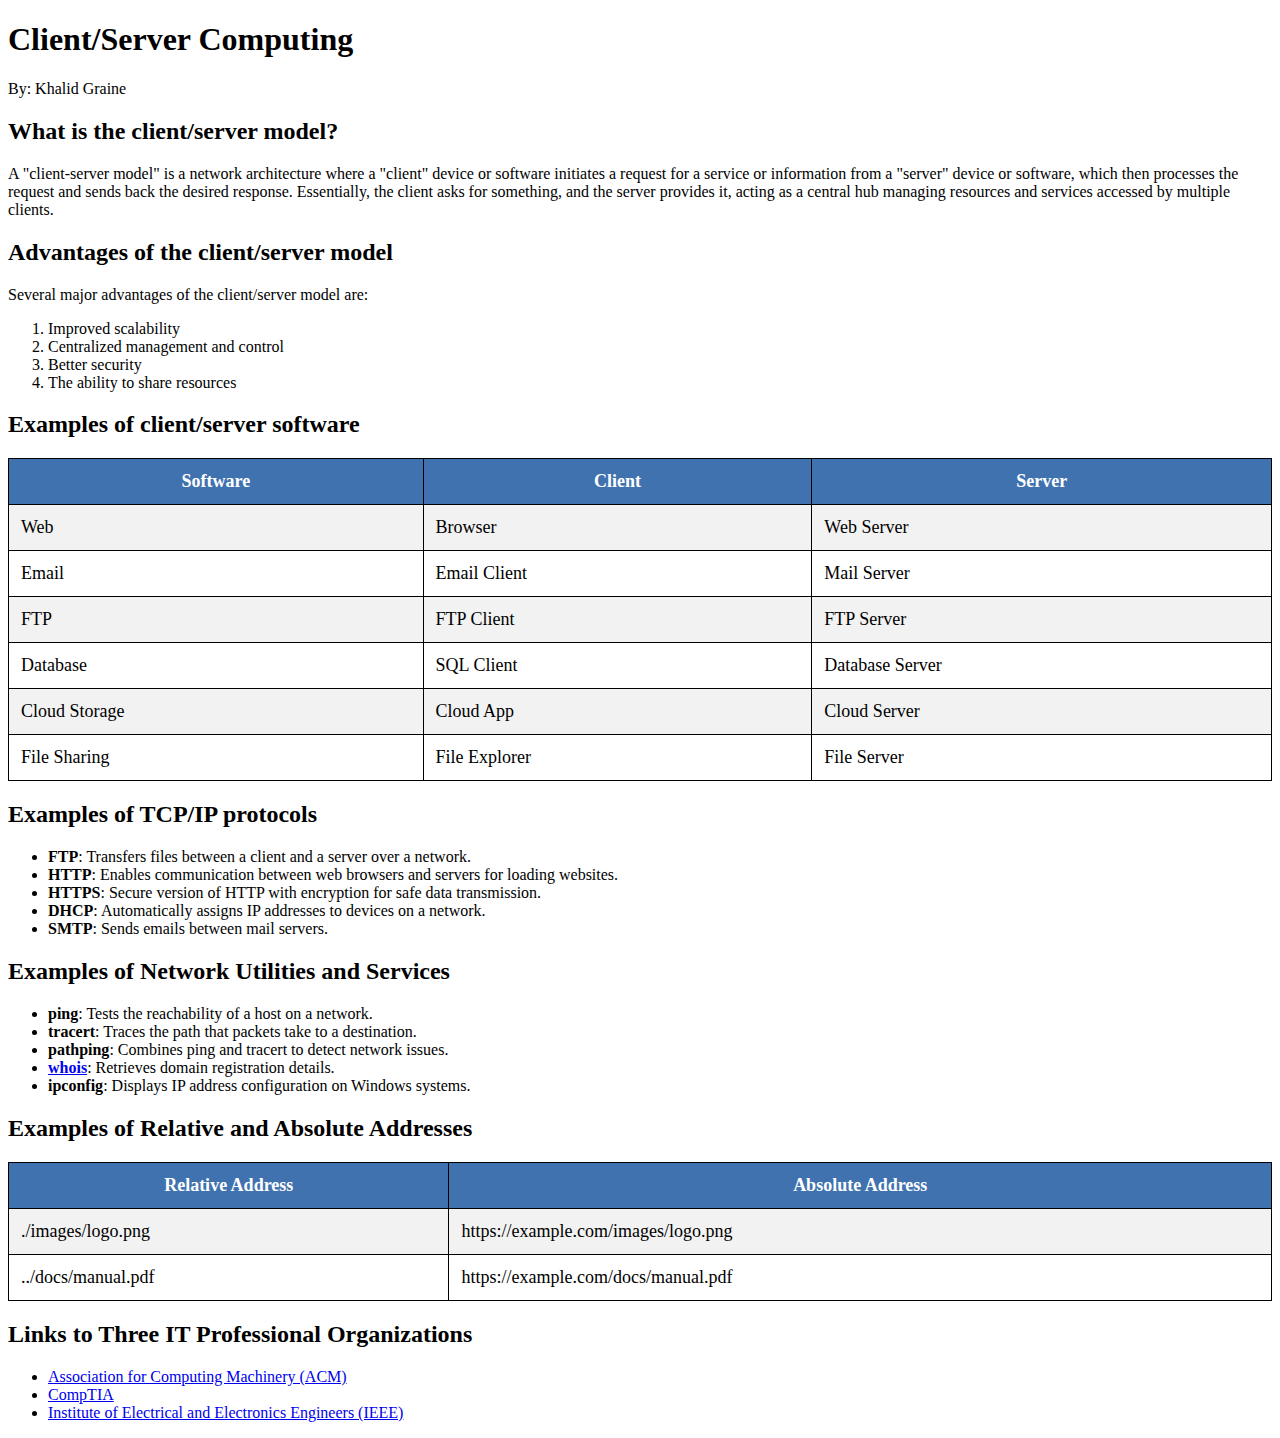
<file: index.html>
<!DOCTYPE html>
<html lang="en">
  <head>
    <meta charset="UTF-8" />
    <meta name="viewport" content="width=device-width, initial-scale=1.0" />
    <link rel="stylesheet" href="./custom.css" />
    <title>Client/Server Computing</title>
  </head>
  <body>
    <h1>Client/Server Computing</h1>
    <p>By: Khalid Graine</p>

    <h2>What is the client/server model?</h2>
    <p>
      A "client-server model" is a network architecture where a "client" device
      or software initiates a request for a service or information from a
      "server" device or software, which then processes the request and sends
      back the desired response. Essentially, the client asks for something, and
      the server provides it, acting as a central hub managing resources and
      services accessed by multiple clients.
    </p>

    <h2>Advantages of the client/server model</h2>
    <p>Several major advantages of the client/server model are:</p>
    <ol>
      <li>Improved scalability</li>
      <li>Centralized management and control</li>
      <li>Better security</li>
      <li>The ability to share resources</li>
    </ol>

    <h2>Examples of client/server software</h2>
    <table border="1">
      <tr>
        <th>Software</th>
        <th>Client</th>
        <th>Server</th>
      </tr>
      <tr>
        <td>Web</td>
        <td>Browser</td>
        <td>Web Server</td>
      </tr>
      <tr>
        <td>Email</td>
        <td>Email Client</td>
        <td>Mail Server</td>
      </tr>
      <tr>
        <td>FTP</td>
        <td>FTP Client</td>
        <td>FTP Server</td>
      </tr>
      <tr>
        <td>Database</td>
        <td>SQL Client</td>
        <td>Database Server</td>
      </tr>
      <tr>
        <td>Cloud Storage</td>
        <td>Cloud App</td>
        <td>Cloud Server</td>
      </tr>
      <tr>
        <td>File Sharing</td>
        <td>File Explorer</td>
        <td>File Server</td>
      </tr>
    </table>

    <h2>Examples of TCP/IP protocols</h2>
    <ul>
      <li>
        <strong>FTP</strong>: Transfers files between a client and a server over
        a network.
      </li>
      <li>
        <strong>HTTP</strong>: Enables communication between web browsers and
        servers for loading websites.
      </li>
      <li>
        <strong>HTTPS</strong>: Secure version of HTTP with encryption for safe
        data transmission.
      </li>
      <li>
        <strong>DHCP</strong>: Automatically assigns IP addresses to devices on
        a network.
      </li>
      <li><strong>SMTP</strong>: Sends emails between mail servers.</li>
    </ul>

    <h2>Examples of Network Utilities and Services</h2>
    <ul>
      <li>
        <strong>ping</strong>: Tests the reachability of a host on a network.
      </li>
      <li>
        <strong>tracert</strong>: Traces the path that packets take to a
        destination.
      </li>
      <li>
        <strong>pathping</strong>: Combines ping and tracert to detect network
        issues.
      </li>
      <li>
        <strong
          ><a href="https://whois.domaintools.com" target="_blank"
            >whois</a
          ></strong
        >: Retrieves domain registration details.
      </li>
      <li>
        <strong>ipconfig</strong>: Displays IP address configuration on Windows
        systems.
      </li>
    </ul>

    <h2>Examples of Relative and Absolute Addresses</h2>
    <table border="1">
      <tr>
        <th>Relative Address</th>
        <th>Absolute Address</th>
      </tr>
      <tr>
        <td>./images/logo.png</td>
        <td>https://example.com/images/logo.png</td>
      </tr>
      <tr>
        <td>../docs/manual.pdf</td>
        <td>https://example.com/docs/manual.pdf</td>
      </tr>
    </table>

    <h2>Links to Three IT Professional Organizations</h2>
    <ul>
      <li>
        <a href="https://www.acm.org/" target="_blank"
          >Association for Computing Machinery (ACM)</a
        >
      </li>
      <li><a href="https://www.comptia.org/" target="_blank">CompTIA</a></li>
      <li>
        <a href="https://www.ieee.org/" target="_blank"
          >Institute of Electrical and Electronics Engineers (IEEE)</a
        >
      </li>
    </ul>
  </body>
</html>
</file>
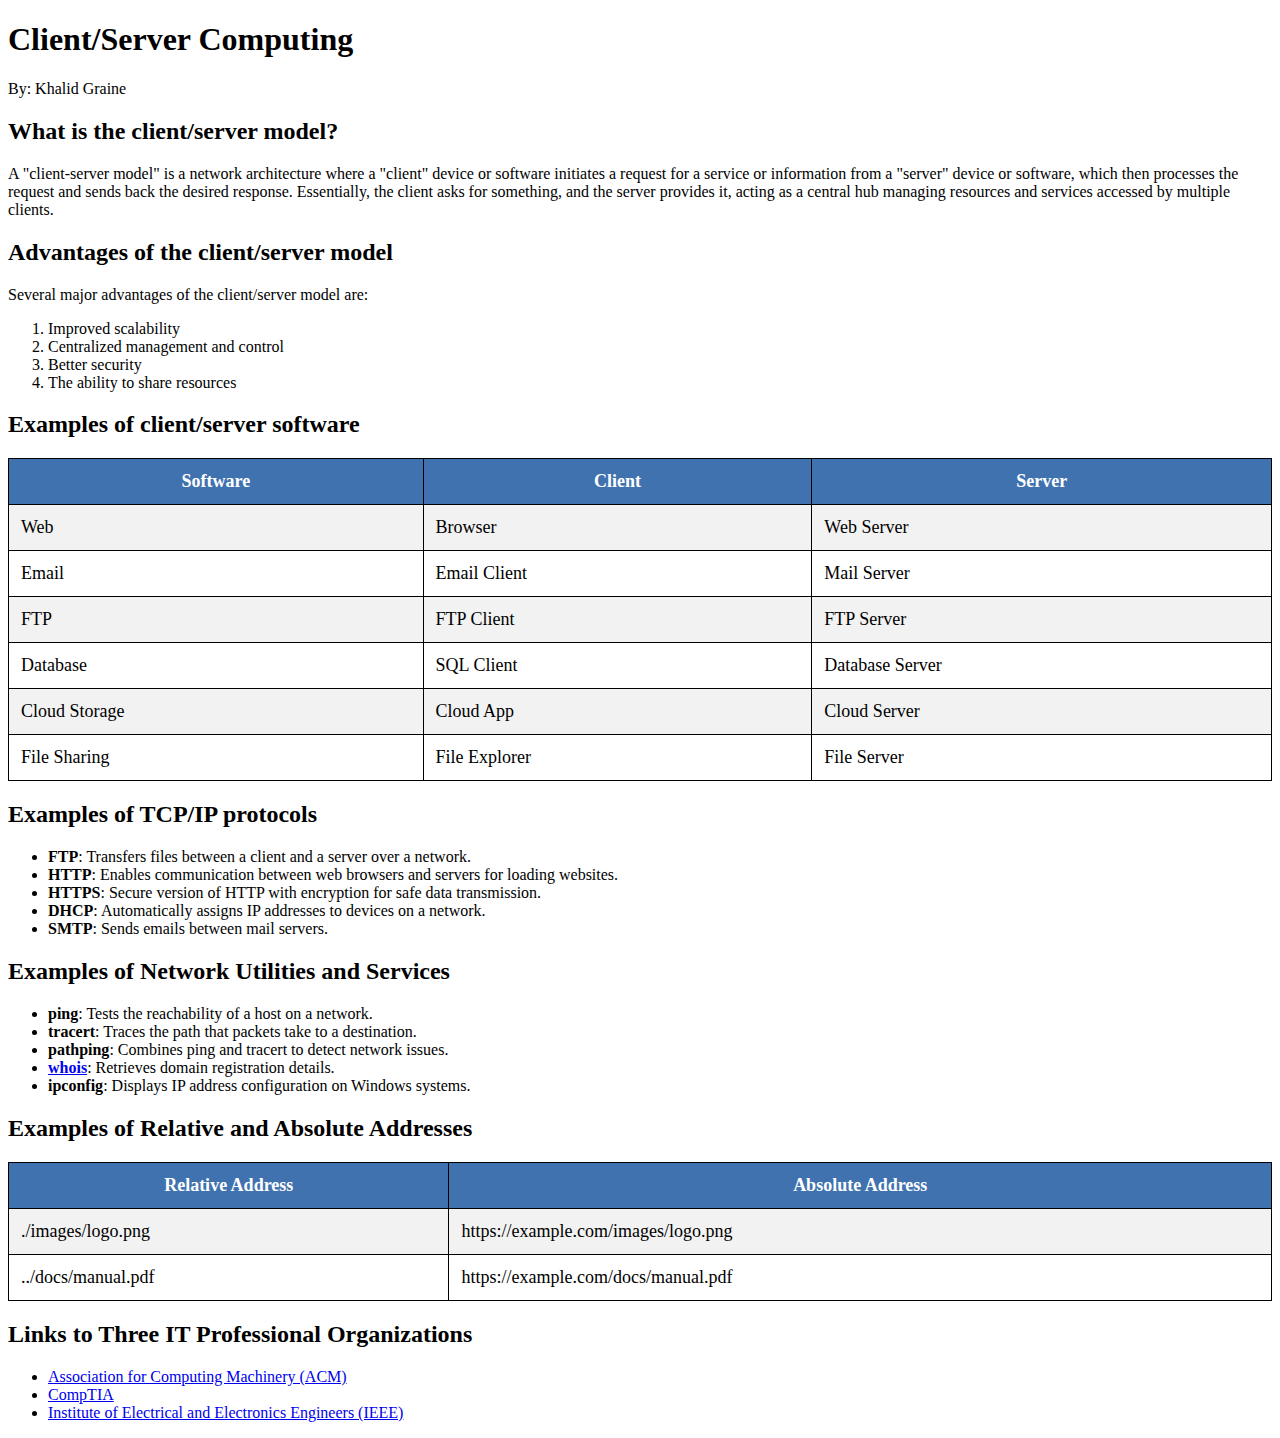
<file: clientserver.html>
<!DOCTYPE html>
<html lang="en">
<head>
    <meta charset="UTF-8">
    <meta name="viewport" content="width=device-width, initial-scale=1.0">
    <link rel="stylesheet" href="./custom.css">
    <title>Client/Server Computing</title>
</head>
<body>
    <h1>Client/Server Computing</h1>
    <p>By: Khalid Graine</p>

    <h2>What is the client/server model?</h2>
    <p>A "client-server model" is a network architecture where a "client" device or software initiates a request for a service or information from a "server" device or software, which then processes the request and sends back the desired response. Essentially, the client asks for something, and the server provides it, acting as a central hub managing resources and services accessed by multiple clients.</p>

    <h2>Advantages of the client/server model</h2>
    <p>Several major advantages of the client/server model are:</p>
    <ol>
        <li>Improved scalability</li>
        <li>Centralized management and control</li>
        <li>Better security</li>
        <li>The ability to share resources</li>
    </ol>

    <h2>Examples of client/server software</h2>
    <table border="1">
        <tr>
            <th>Software</th>
            <th>Client</th>
            <th>Server</th>
        </tr>
        <tr>
            <td>Web</td>
            <td>Browser</td>
            <td>Web Server</td>
        </tr>
        <tr>
            <td>Email</td>
            <td>Email Client</td>
            <td>Mail Server</td>
        </tr>
        <tr>
            <td>FTP</td>
            <td>FTP Client</td>
            <td>FTP Server</td>
        </tr>
        <tr>
            <td>Database</td>
            <td>SQL Client</td>
            <td>Database Server</td>
        </tr>
        <tr>
            <td>Cloud Storage</td>
            <td>Cloud App</td>
            <td>Cloud Server</td>
        </tr>
        <tr>
            <td>File Sharing</td>
            <td>File Explorer</td>
            <td>File Server</td>
        </tr>
    </table>

    <h2>Examples of TCP/IP protocols</h2>
    <ul>
        <li><strong>FTP</strong>: Transfers files between a client and a server over a network.</li>
        <li><strong>HTTP</strong>: Enables communication between web browsers and servers for loading websites.</li>
        <li><strong>HTTPS</strong>: Secure version of HTTP with encryption for safe data transmission.</li>
        <li><strong>DHCP</strong>: Automatically assigns IP addresses to devices on a network.</li>
        <li><strong>SMTP</strong>: Sends emails between mail servers.</li>
    </ul>

    <h2>Examples of Network Utilities and Services</h2>
    <ul>
        <li><strong>ping</strong>: Tests the reachability of a host on a network.</li>
        <li><strong>tracert</strong>: Traces the path that packets take to a destination.</li>
        <li><strong>pathping</strong>: Combines ping and tracert to detect network issues.</li>
        <li><strong><a href="https://whois.domaintools.com" target="_blank">whois</a></strong>: Retrieves domain registration details.</li>
        <li><strong>ipconfig</strong>: Displays IP address configuration on Windows systems.</li>
    </ul>

    <h2>Examples of Relative and Absolute Addresses</h2>
    <table border="1">
        <tr>
            <th>Relative Address</th>
            <th>Absolute Address</th>
        </tr>
        <tr>
            <td>./images/logo.png</td>
            <td>https://example.com/images/logo.png</td>
        </tr>
        <tr>
            <td>../docs/manual.pdf</td>
            <td>https://example.com/docs/manual.pdf</td>
        </tr>
    </table>

    <h2>Links to Three IT Professional Organizations</h2>
    <ul>
        <li><a href="https://www.acm.org/" target="_blank">Association for Computing Machinery (ACM)</a></li>
        <li><a href="https://www.comptia.org/" target="_blank">CompTIA</a></li>
        <li><a href="https://www.ieee.org/" target="_blank">Institute of Electrical and Electronics Engineers (IEEE)</a></li>
    </ul>
</body>
</html>
</file>
<file: custom.css>
table {
  width: 100%;
  border-collapse: collapse;
  margin: 20px 0;
  font-size: 18px;
  text-align: left;
  border: 1px solid #000; /* Add table borders */
}

table th,
table td {
  padding: 12px;
  border: 1px solid #000;
}

table th {
  background-color: #3f72af; /* Heading row background color */
  color: #ffffff;
  text-align: center;
}

table tr:nth-child(even) {
  background-color: #f2f2f2; /* Alternating row background color */
}

table tr:nth-child(odd) {
  background-color: #ffffff; /* Alternating row background color */
}

table td em {
  color: red;
  font-style: italic;
}

table tr:hover {
  background-color: #f0f0f0; /* Light grey background color for better readability */
}
</file>
